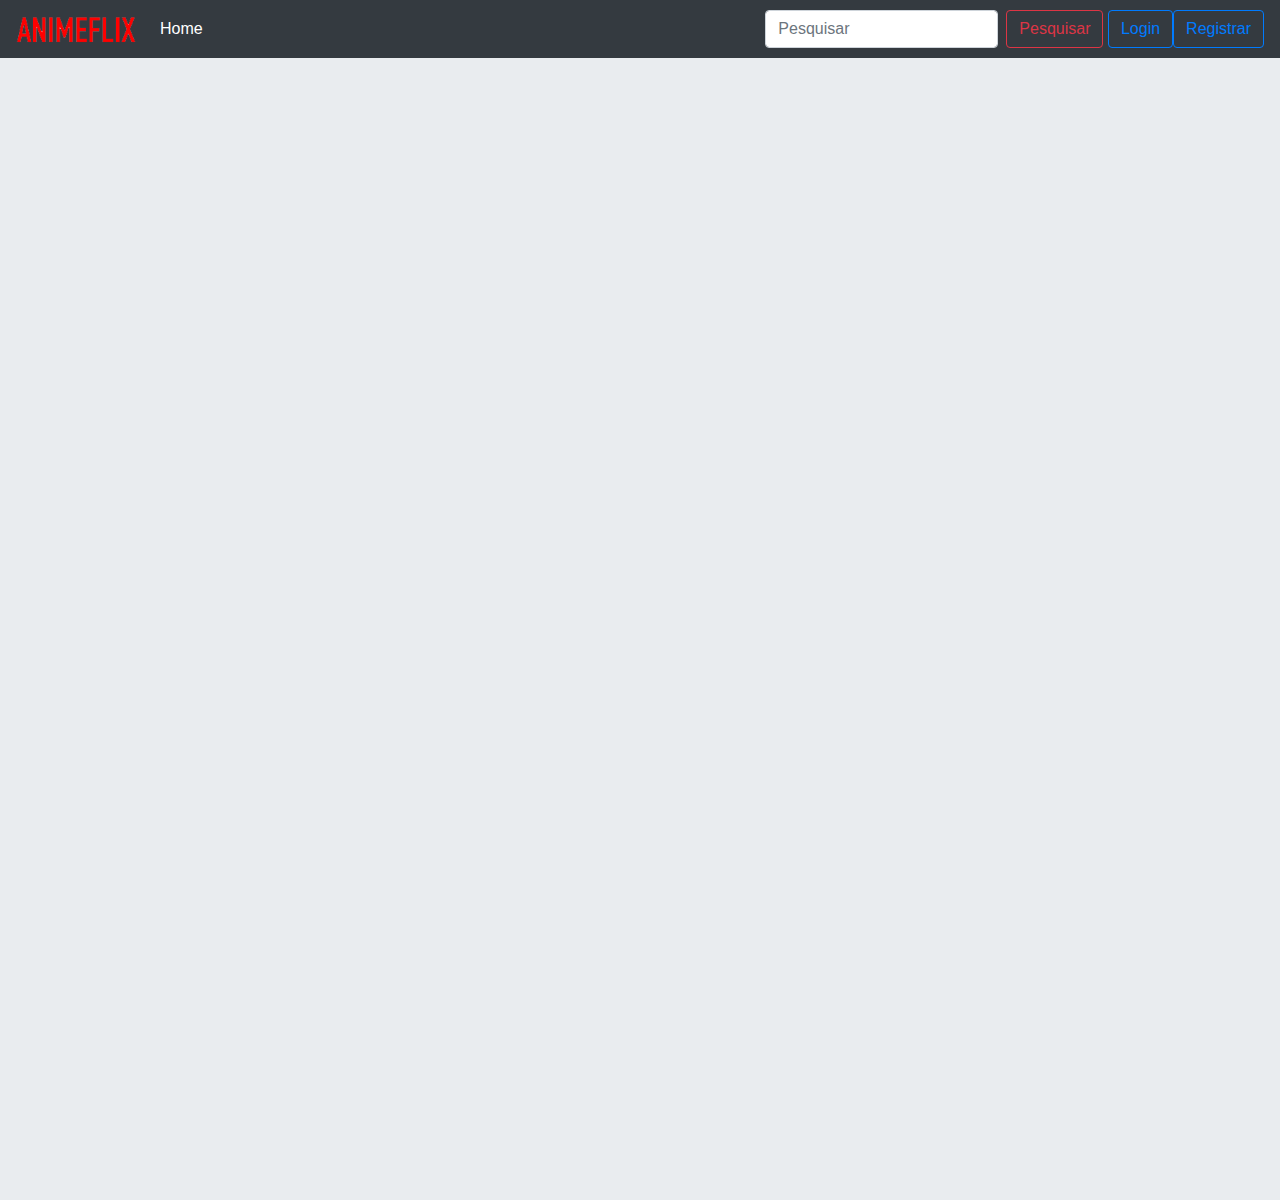
<file: index.html>
<!DOCTYPE html>
<html lang="en">

<head>
  <meta http-equiv="Content-Type" content="text/html; charset=UTF-8">

  <meta name="viewport" content="width=device-width, initial-scale=1, shrink-to-fit=no">
  <meta name="Site para assistir Animes" content="">
  <meta name="Francine e Mickael" content="">

  <title>AnimeFlix</title>


  <!-- Bootstrap core CSS -->
  <link href="./Bootstrap/bootstrap.min.css" rel="stylesheet">

  <!-- Custom styles for this template -->
  <link href="./Bootstrap/navbar-top-fixed.css" rel="stylesheet">

  <link href="./assets/css/style.css" rel="stylesheet">
</head>

<body>
  <header class="search">

    <aside>
      <nav class="navbar navbar-expand-md navbar-dark fixed-top bg-dark">
        <a class="navbar-brand" href="#">
          <img src="assets/imagens/logo.png" width="120">
        </a>
        <div class="collapse navbar-collapse">
          <ul class="navbar-nav mr-auto">
            <li class="nav-item active">
              <a class="nav-link" href="../index.html">Home
                <span class="sr-only">(current)</span>
              </a>
            </li>
          </ul>
          <form class="form-inline mt-2 mt-md-0">
            <input class="form-control mr-sm-2" type="text" placeholder="Pesquisar" aria-label="Search">
            <button class="btn btn-outline-danger my-30 my-sm-0" type="submit" onclick="searchButton()">Pesquisar</button>
            <span>
              <i class="fas fa-sliders-h"></i>
            </span>
          </form>
          &nbsp;
          <button class="btn btn-outline-primary my-30 my-sm-0" data-toggle="modal" data-target="#login">Login</button>
          <button class="btn btn-outline-primary my-30 my-sm-0" data-toggle="modal" data-target="#registro"><a href="./pages/registro.html">Registrar</a></button>
        </div>
      </nav>
    </aside>
  </header>

  <main role="main" class="container-fluid">
    <section>
      <div id="search-result" class="row"></div>
    </section>
  </main>

  <!-- Modal Login -->
  <div class="modal fade" id="login" tabindex="-1" role="dialog" aria-labelledby="login" aria-hidden="true">
    <div class="modal-dialog">
      <div class="modal-content">
        <div class="modal-header">
          <h4 class="modal-title" id="myModalLabel">Login</h4>
          <button type="button" class="close" data-dismiss="modal" aria-label="Close">
            <span aria-hidden="true">&times;</span>
          </button>
        </div>
        <div class="modal-body">
          <form class="form-login">
            <div class="form-group">
              <label for="exampleInputEmail1">E-mail</label>
              <input type="email" class="form-control" id="email" aria-describedby="emailHelp" placeholder="E-mail">
            </div>
            <div class="form-group">
              <label for="exampleInputPassword1">Senha</label>
              <input type="password" class="form-control" id="senha" placeholder="Senha">
            </div>
            <div class="form-group form-check">
              <input type="checkbox" class="form-check-input" id="exampleCheck1">
              <label class="form-check-label" for="exampleCheck1">Continuar conectado</label>
            </div>
          </form>
        </div>
        <div class="modal-footer">
          <button type="button" class="btn btn-primary"  onclick="login(event)">Entrar</button>
          <button type="button" class="btn btn-default" data-dismiss="modal">Sair</button>
        </div>
      </div>
    </div>
  </div>

  <!-- Bootstrap core JavaScript -->
  <script src="https://code.jquery.com/jquery-3.3.1.slim.min.js" integrity="sha384-q8i/X+965DzO0rT7abK41JStQIAqVgRVzpbzo5smXKp4YfRvH+8abtTE1Pi6jizo"
    crossorigin="anonymous"></script>
  <script src="https://cdnjs.cloudflare.com/ajax/libs/popper.js/1.14.3/umd/popper.min.js" integrity="sha384-ZMP7rVo3mIykV+2+9J3UJ46jBk0WLaUAdn689aCwoqbBJiSnjAK/l8WvCWPIPm49"
    crossorigin="anonymous"></script>
  <script src="https://stackpath.bootstrapcdn.com/bootstrap/4.1.3/js/bootstrap.min.js" integrity="sha384-ChfqqxuZUCnJSK3+MXmPNIyE6ZbWh2IMqE241rYiqJxyMiZ6OW/JmZQ5stwEULTy"
    crossorigin="anonymous"></script>
    
    <script src="./assets/js/login.js"></script>
    <script src="./assets/js/animeFlix.js"></script>
    <script src="./assets/js/anime_dao.js"></script>
    <script src="./assets/js/search.js"></script>
    <script src="./assets/js/aside-menu.js"></script>
</body>

</html>
</file>
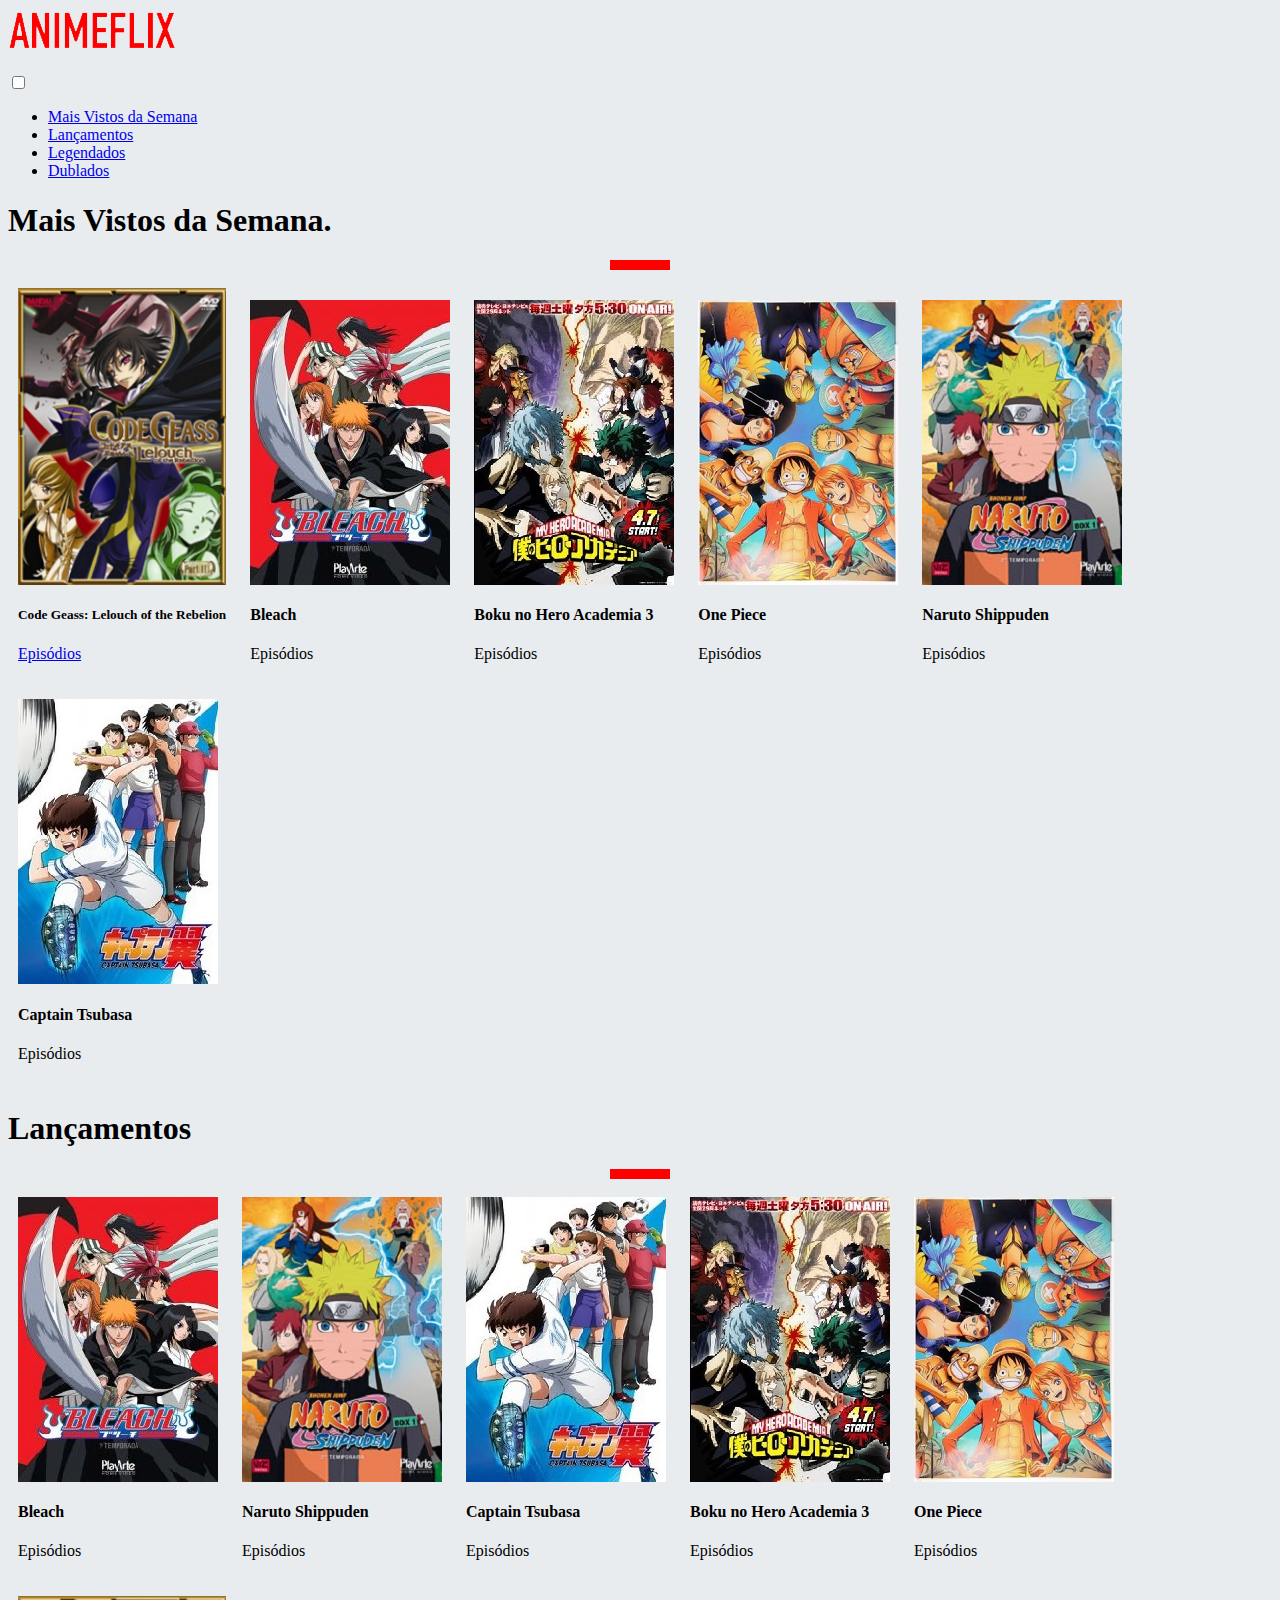
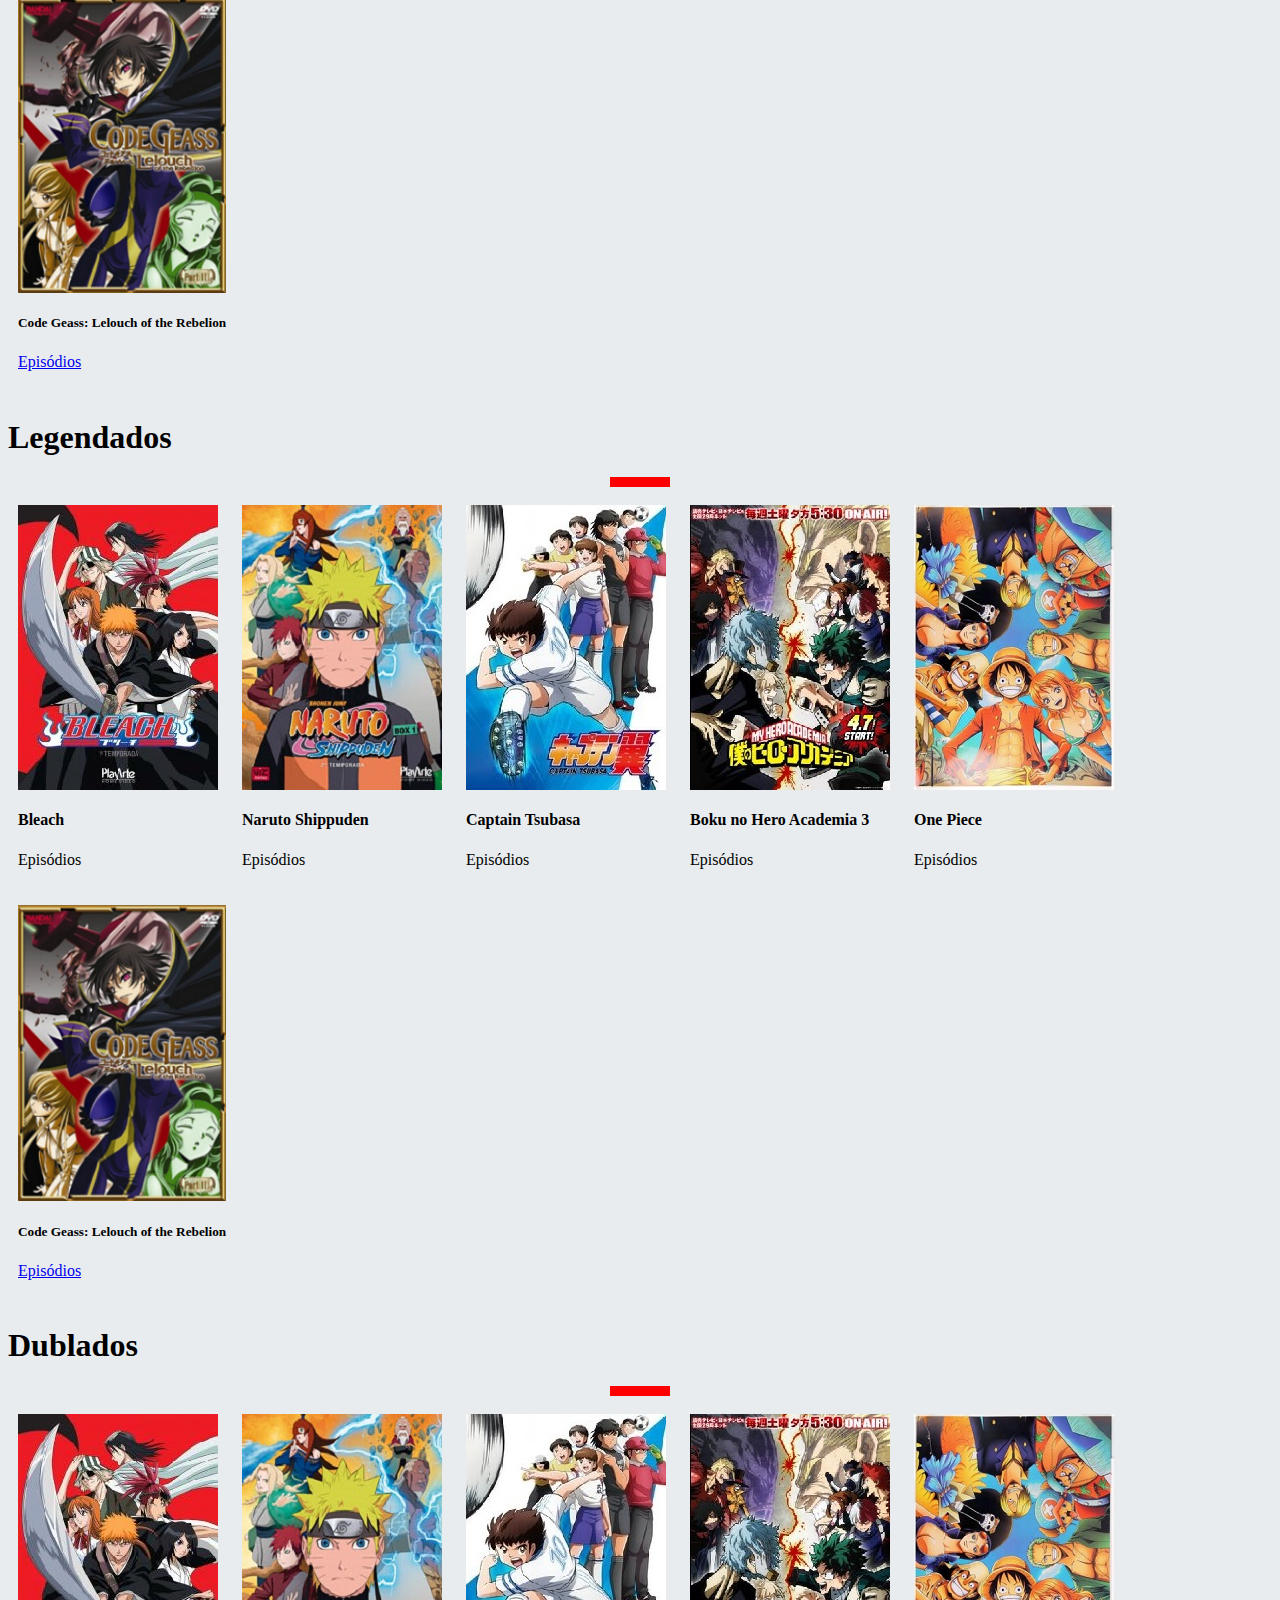
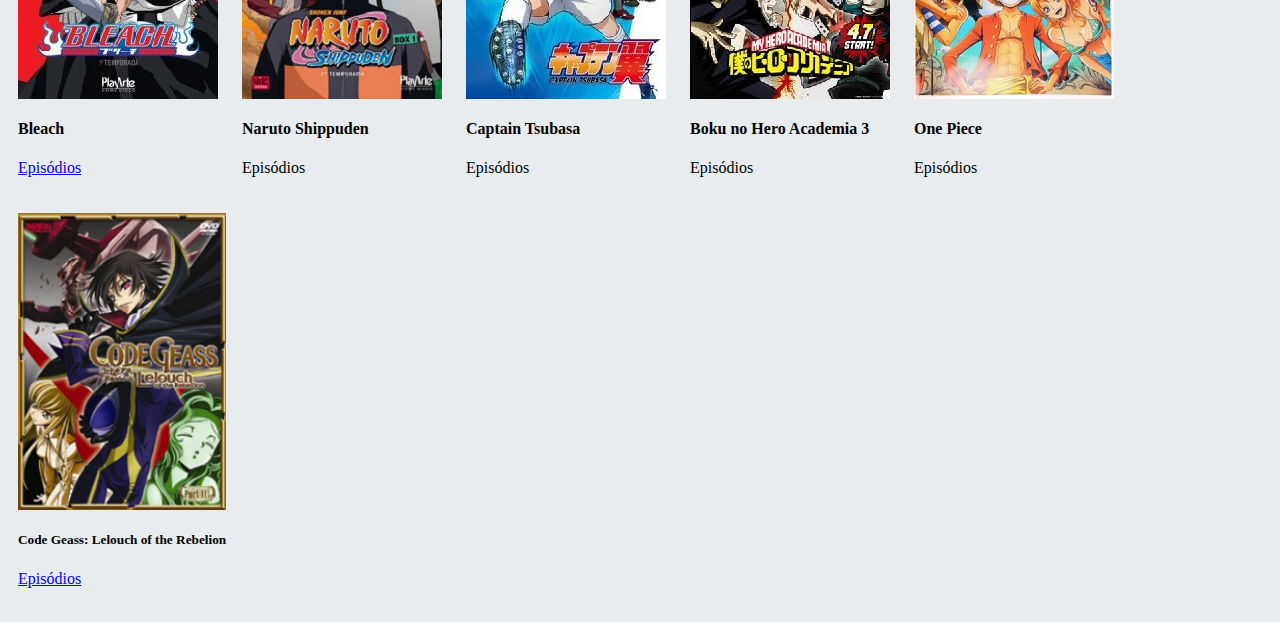
<file: index2.html>
<html>

<head>
  <title>AnimeFlix</title>
  <meta http-equiv="Content-Type" content="text/html; charset=utf-8" />
  <meta http-equiv="X-UA-Compatible" content="IE=edge,chrome=1">
  <meta name="viewport" content="width=device-width, height=device-height, initial-scale=1, maximum-scale=1, user-scalable=no"/>

  <link rel="stylesheet" type="text/css" href="assets/css/style.css" />

</head>

<body>
  <header>
    <h1 class="float-l">
      <a href="#" title="Titulo do Site"><img src="assets/imagens/logo.png" ></a>
    </h1>

    <input type="checkbox" id="control-nav" />
    <label for="control-nav" class="control-nav"></label>
    <label for="control-nav" class="control-nav-close"></label>

    <nav class="float-r">
      <ul class="list-auto">
        <li>
          <a href="#MaisVistos" title="Mais Vistos">Mais Vistos da Semana</a>
        </li>
        <li>
          <a href="#Lancamento" title="Lançamento">Lançamentos</a>
        </li>
        <li>
          <a href="#Legendados" title="Legendados">Legendados</a>
        </li>
        <li>
          <a href="#Dublados" title="Dublados">Dublados</a>
        </li>
      </ul>
    </nav>
  </header>

  <section id="MaisVistos">
  <h1 class="sub-titulo"><b>Mais Vistos da Semana.</b></h1>
    <hr style="width:50px;border:5px solid red">
     
     
      <div class="card">
        <img src="assets/imagens/CodeGeass.jpg" alt="CodeGeass" style="width:100%">
        <div class="container">
          <h5>
            <b>Code Geass: Lelouch of the Rebelion</b>
          </h5>
          <a href="assets/anime/codegeass/paginas/view.html"><p>Episódios</p></a>
        </div>
      </div>

      <div class="card">
        <img src="assets/imagens/bleach.jpg" alt="Bleach" style="width:100%">
        <div class="container">
          <h4>
            <b>Bleach</b>
          </h4>
          <p>Episódios</p>
        </div>
      </div>

      <div class="card">
        <img src="assets/imagens/bokuHeroAcademia3.jpg" alt="Boku no Hero Academia 3" style="width:100%">
        <div class="container">
          <h4>
            <b>Boku no Hero Academia 3</b>
          </h4>
          <p>Episódios</p>
        </div>
      </div>

      <div class="card">
        <img src="assets/imagens/onePiece.jpg" alt="One Piece" style="width:100%">
        <div class="container">
          <h4>
            <b>One Piece</b>
          </h4>
          <p>Episódios</p>
        </div>
      </div>

      <div class="card">
        <img src="assets/imagens/narutoShippuden.jpg" alt="Naruto Shippuden" style="width:100%">
        <div class="container">
          <h4>
            <b>Naruto Shippuden</b>
          </h4>
          <p>Episódios</p>
        </div>
      </div>

      <div class="card">
        <img src="assets/imagens/captainTsubasa.jpg" alt="Captain Tsubasa" style="width:100%">
        <div class="container">
          <h4>
            <b>Captain Tsubasa</b>
          </h4>
          <p>Episódios</p>
        </div>
      </div>

    </main>

  </section>

  <section id="Lancamento">
    <div>
      <h1 class="sub-titulo">Lançamentos</h1>
    </div>
    <hr style="width:50px;border:5px solid red">
    <main>
      <div class="card">
        <img src="assets/imagens/bleach.jpg" alt="Bleach" style="width:100%">
        <div class="container">
          <h4>
            <b>Bleach</b>
          </h4>
          <p>Episódios</p>
        </div>
      </div>

      <div class="card">
        <img src="assets/imagens/narutoShippuden.jpg" alt="Naruto Shippuden" style="width:100%">
        <div class="container">
          <h4>
            <b>Naruto Shippuden</b>
          </h4>
          <p>Episódios</p>
        </div>
      </div>

      <div class="card">
        <img src="assets/imagens/captainTsubasa.jpg" alt="Captain Tsubasa" style="width:100%">
        <div class="container">
          <h4>
            <b>Captain Tsubasa</b>
          </h4>
          <p>Episódios</p>
        </div>
      </div>

      <div class="card">
        <img src="assets/imagens/bokuHeroAcademia3.jpg" alt="Boku no Hero Academia 3" style="width:100%">
        <div class="container">
          <h4>
            <b>Boku no Hero Academia 3</b>
          </h4>
          <p>Episódios</p>
        </div>
      </div>

      <div class="card">
        <img src="assets/imagens/onePiece.jpg" alt="One Piece" style="width:100%">
        <div class="container">
          <h4>
            <b>One Piece</b>
          </h4>
          <p>Episódios</p>
        </div>
      </div>
      <div class="card">
          <img src="assets/imagens/CodeGeass.jpg" alt="CodeGeass" style="width:100%">
          <div class="container">
            <h5>
              <b>Code Geass: Lelouch of the Rebelion</b>
            </h5>
          <a href="assets/anime/codegeass/paginas/view.html"><p>Episódios</p></a>
        </div>
      </div>

    </main>

  </section>

  <section id="Legendados">
    <div>
      <h1 class="sub-titulo">Legendados</h1>
    </div>
    <hr style="width:50px;border:5px solid red">
    <main>
      <div class="card">
        <img src="assets/imagens/bleach.jpg" alt="Bleach" style="width:100%">
        <div class="container">
          <h4>
            <b>Bleach</b>
          </h4>
          <p>Episódios</p>
        </div>
      </div>

      <div class="card">
        <img src="assets/imagens/narutoShippuden.jpg" alt="Naruto Shippuden" style="width:100%">
        <div class="container">
          <h4>
            <b>Naruto Shippuden</b>
          </h4>
          <p>Episódios</p>
        </div>
      </div>

      <div class="card">
        <img src="assets/imagens/captainTsubasa.jpg" alt="Captain Tsubasa" style="width:100%">
        <div class="container">
          <h4>
            <b>Captain Tsubasa</b>
          </h4>
          <p>Episódios</p>
        </div>
      </div>

      <div class="card">
        <img src="assets/imagens/bokuHeroAcademia3.jpg" alt="Boku no Hero Academia 3" style="width:100%">
        <div class="container">
          <h4>
            <b>Boku no Hero Academia 3</b>
          </h4>
          <p>Episódios</p>
        </div>
      </div>

      <div class="card">
        <img src="assets/imagens/onePiece.jpg" alt="One Piece" style="width:100%">
        <div class="container">
          <h4>
            <b>One Piece</b>
          </h4>
          <p>Episódios</p>
        </div>
      </div>
      <div class="card">
          <img src="assets/imagens/CodeGeass.jpg" alt="CodeGeass" style="width:100%">
          <div class="container">
            <h5>
              <b>Code Geass: Lelouch of the Rebelion</b>
            </h5>
          <a href="view.html"><p>Episódios</p></a>
        </div>
      </div>

    </main>

  </section>

  <section id="Dublados">
    <div>
      <h1 class="sub-titulo">Dublados</h1>
    </div>
    <hr style="width:50px;border:5px solid red">
    <main>
      <div class="card">
        <img src="assets/imagens/bleach.jpg" alt="Bleach" style="width:100%">
        <div class="container">
          <h4>
            <b>Bleach</b>
          </h4>
          <a href="view.html"><p>Episódios</p></a>
        </div>
      </div>

      <div class="card">
        <img src="assets/imagens/narutoShippuden.jpg" alt="Naruto Shippuden" style="width:100%">
        <div class="container">
          <h4>
            <b>Naruto Shippuden</b>
          </h4>
          <p>Episódios</p>
        </div>
      </div>

      <div class="card">
        <img src="assets/imagens/captainTsubasa.jpg" alt="Captain Tsubasa" style="width:100%">
        <div class="container">
          <h4>
            <b>Captain Tsubasa</b>
          </h4>
          <p>Episódios</p>
        </div>
      </div>

      <div class="card">
        <img src="assets/imagens/bokuHeroAcademia3.jpg" alt="Boku no Hero Academia 3" style="width:100%">
        <div class="container">
          <h4>
            <b>Boku no Hero Academia 3</b>
          </h4>
          <p>Episódios</p>
        </div>
      </div>

      <div class="card">
        <img src="assets/imagens/onePiece.jpg" alt="One Piece" style="width:100%">
        <div class="container">
          <h4>
            <b>One Piece</b>
          </h4>
          <p>Episódios</p>
        </div>
      </div>
      <div class="card">
          <img src="assets/imagens/CodeGeass.jpg" alt="CodeGeass" style="width:100%">
          <div class="container">
            <h5>
              <b>Code Geass: Lelouch of the Rebelion</b>
            </h5>
          <a href="assets/anime/codegeass/paginas/view.html"><p>Episódios</p></a>
        </div>
      </div>

    </main>

  </section>
  
  <script src="https://code.jquery.com/jquery-3.3.1.slim.min.js"></script>
  <script src="https://stackpath.bootstrapcdn.com/bootstrap/4.1.3/js/bootstrap.min.js"></script>

</body>


</html>
</file>
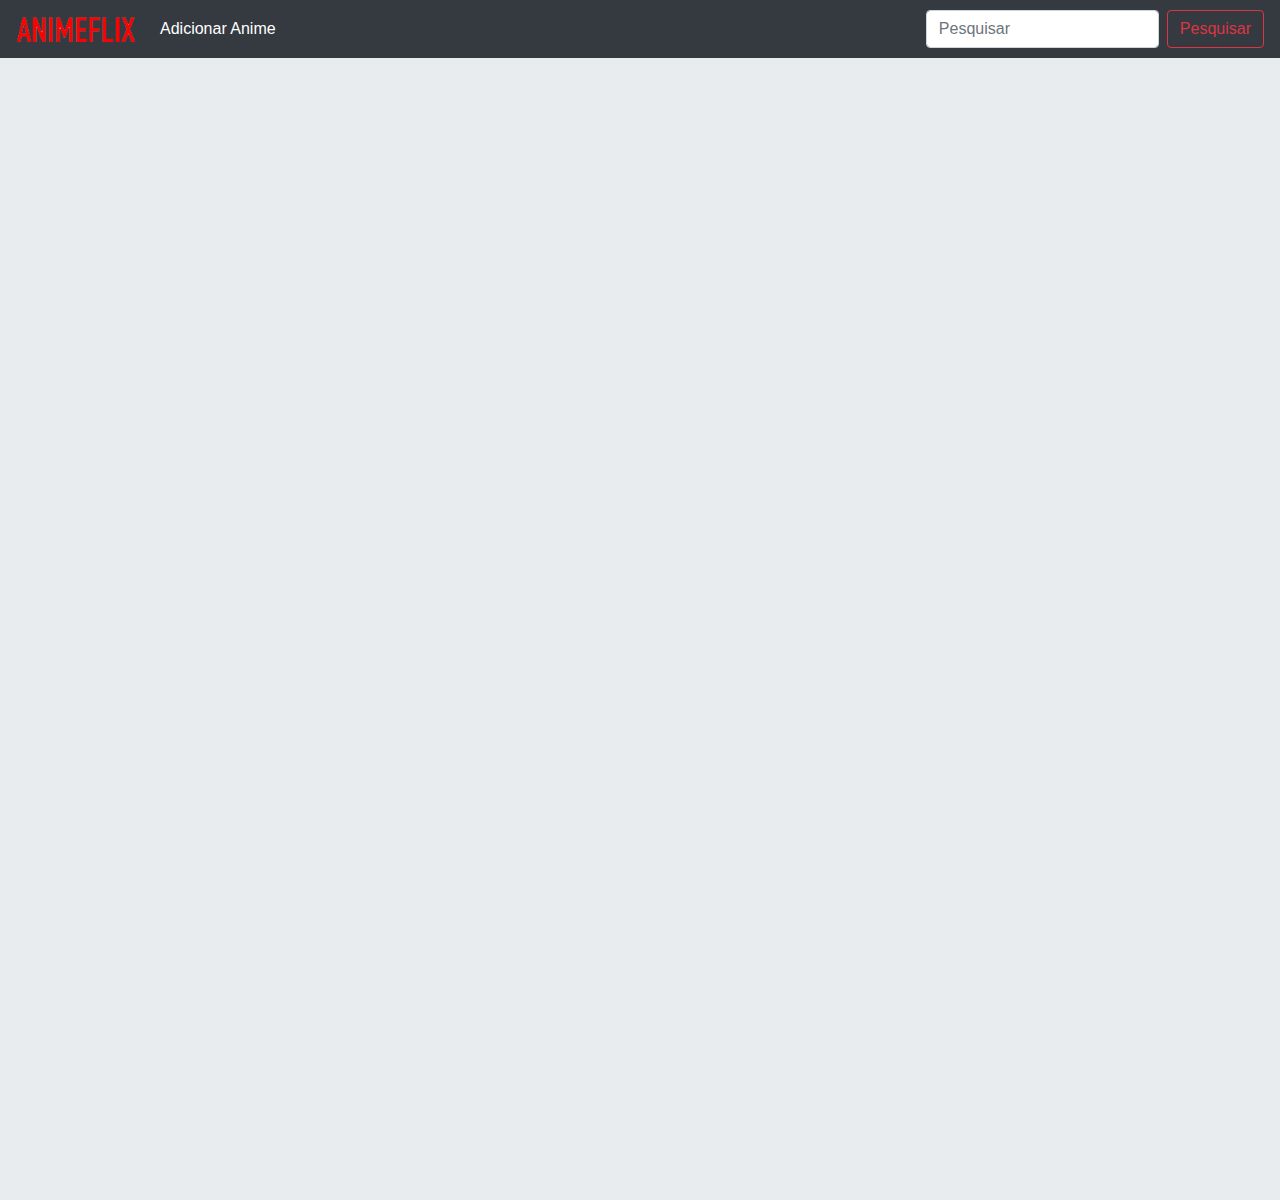
<file: pages/admin.html>
<!DOCTYPE html>
<html lang="en">

<head>
  <meta http-equiv="Content-Type" content="text/html; charset=UTF-8">

  <meta name="viewport" content="width=device-width, initial-scale=1, shrink-to-fit=no">
  <meta name="Site para assistir Animes" content="">
  <meta name="Francine e Mickael" content="">

  <title>AnimeFlix</title>

  <!-- Bootstrap core CSS -->
  <link href="../Bootstrap/bootstrap.min.css" rel="stylesheet">

  <!-- Custom styles for this template -->
  <link href="../Bootstrap/navbar-top-fixed.css" rel="stylesheet">

  <link href="../assets/css/style.css" rel="stylesheet">
</head>

<body>
  <header class="search">

    <aside>
      <nav class="navbar navbar-expand-md navbar-dark fixed-top bg-dark">
        <a class="navbar-brand" href="#">
          <img src="../assets/imagens/logo.png" width="120">
        </a>
        <div class="collapse navbar-collapse" id="aside-menu">
            <ul class="navbar-nav mr-auto">
                <li class="nav-item active">
                  <a class="nav-link" href="./anime_form.html">Adicionar Anime</a>
                </li>
              </ul>
              <form class="form-inline mt-2 mt-md-0">
                <input class="form-control mr-sm-2" type="text" placeholder="Pesquisar" aria-label="Search">
                <button class="btn btn-outline-danger my-30 my-sm-0" type="submit" onclick="searchButton()">Pesquisar</button>
                <span>
                  <i class="fas fa-sliders-h"></i>
                </span>
              </form>
        </div>
      </nav>
    </aside>
  </header>

  <main role="main" class="container-fluid">
    <section>
      <div id="search-result" class="row"></div>
    </section>
  </main>

  <!-- Modal Login -->
  <div class="modal fade" id="login" tabindex="-1" role="dialog" aria-labelledby="login" aria-hidden="true">
    <div class="modal-dialog">
      <div class="modal-content">
        <div class="modal-header">
          <h4 class="modal-title" id="myModalLabel">Login</h4>
          <button type="button" class="close" data-dismiss="modal" aria-label="Close">
            <span aria-hidden="true">&times;</span>
          </button>
        </div>
        <div class="modal-body">
          <form class="form-login">
            <div class="form-group">
              <label for="exampleInputEmail1">E-mail</label>
              <input type="email" class="form-control" id="email" aria-describedby="emailHelp" placeholder="E-mail">
            </div>
            <div class="form-group">
              <label for="exampleInputPassword1">Senha</label>
              <input type="password" class="form-control" id="senha" placeholder="Senha">
            </div>
            <div class="form-group form-check">
              <input type="checkbox" class="form-check-input" id="exampleCheck1">
              <label class="form-check-label" for="exampleCheck1">Continuar conectado</label>
            </div>
          </form>
        </div>
        <div class="modal-footer">
          <button type="button" class="btn btn-primary"  onclick="login(event)">Entrar</button>
          <button type="button" class="btn btn-default" data-dismiss="modal">Sair</button>
        </div>
      </div>
    </div>
  </div>

  <!-- Bootstrap core JavaScript -->
  <script src="https://code.jquery.com/jquery-3.3.1.slim.min.js" integrity="sha384-q8i/X+965DzO0rT7abK41JStQIAqVgRVzpbzo5smXKp4YfRvH+8abtTE1Pi6jizo"
    crossorigin="anonymous"></script>
  <script src="https://cdnjs.cloudflare.com/ajax/libs/popper.js/1.14.3/umd/popper.min.js" integrity="sha384-ZMP7rVo3mIykV+2+9J3UJ46jBk0WLaUAdn689aCwoqbBJiSnjAK/l8WvCWPIPm49"
    crossorigin="anonymous"></script>
  <script src="https://stackpath.bootstrapcdn.com/bootstrap/4.1.3/js/bootstrap.min.js" integrity="sha384-ChfqqxuZUCnJSK3+MXmPNIyE6ZbWh2IMqE241rYiqJxyMiZ6OW/JmZQ5stwEULTy"
    crossorigin="anonymous"></script>

    <script src="../assets/js/animeFlix.js"></script>
    <script src="../assets/js/anime_dao.js"></script>
    <script src="../assets/js/searchAdmin.js"></script>
    <script src="../assets/js/login.js"></script>
</body>

</html>
</file>
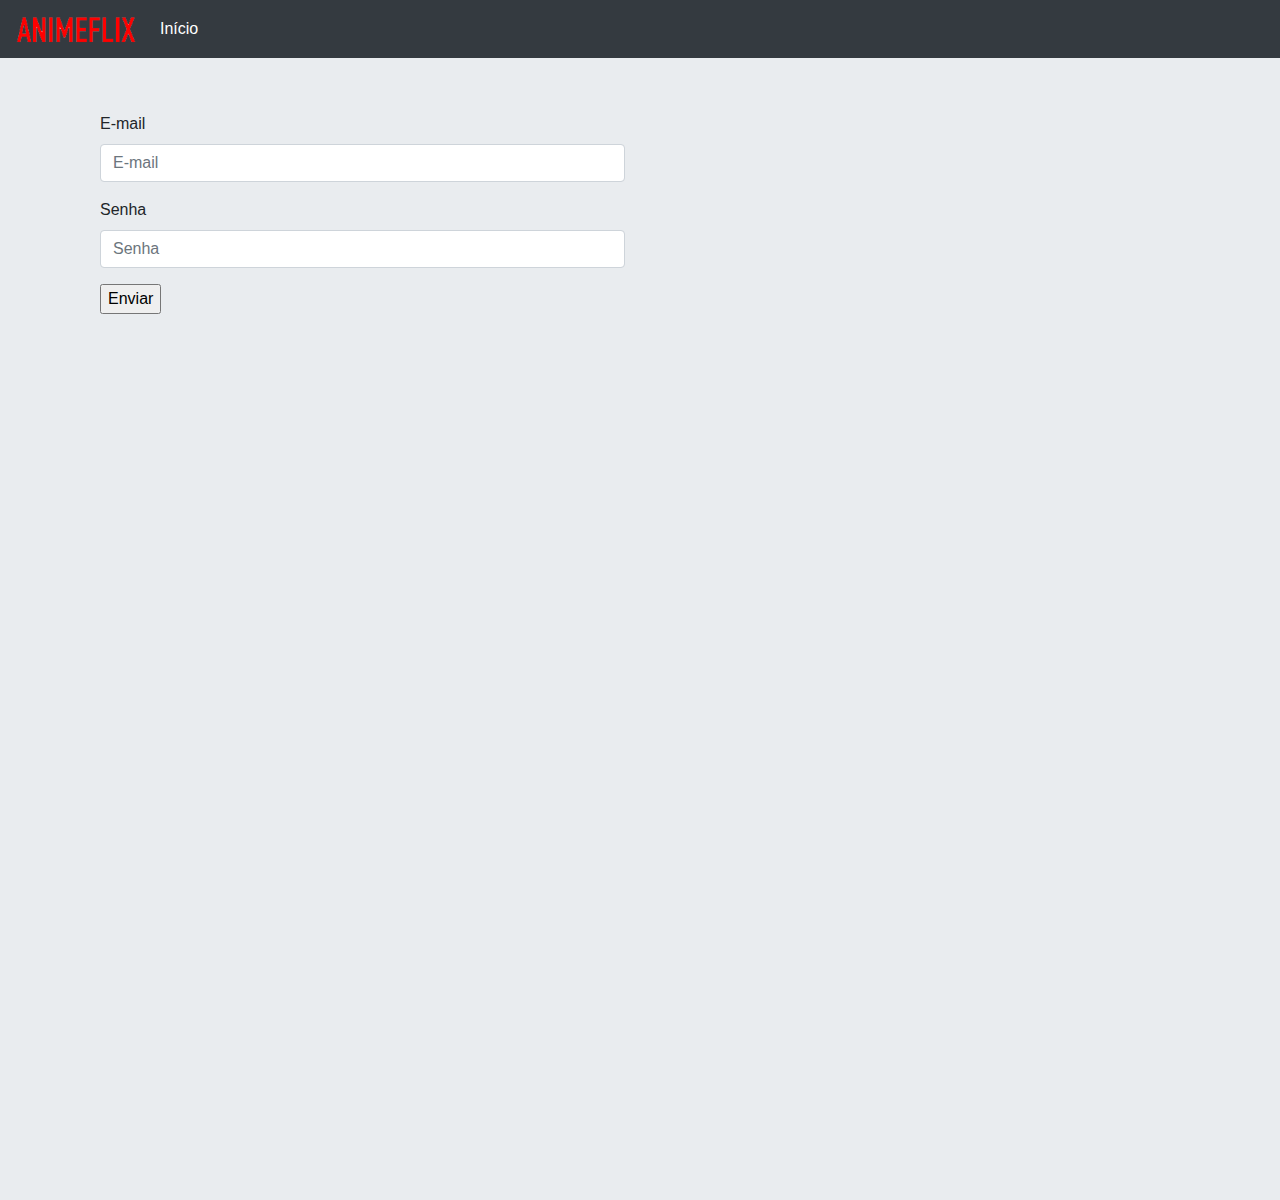
<file: pages/registro.html>
<!DOCTYPE html>
<html lang="en">

<head>
  <meta http-equiv="Content-Type" content="text/html; charset=UTF-8">

  <meta name="viewport" content="width=device-width, initial-scale=1, shrink-to-fit=no">
  <meta name="Site para assistir Animes" content="">
  <meta name="Francine e Mickael" content="">

  <title>AnimeFlix</title>

  <!-- Bootstrap core CSS -->
  <link href="../Bootstrap/bootstrap.min.css" rel="stylesheet">

  <!-- Custom styles for this template -->
  <link href="../Bootstrap/navbar-top-fixed.css" rel="stylesheet">

  <link href="../assets/css/style.css" rel="stylesheet">
</head>

<body>
  <header>
    <aside>
      <nav class="navbar navbar-expand-md navbar-dark fixed-top bg-dark">
        <a class="navbar-brand" href="../index.html">
          <img src="../assets/imagens/logo.png" width="120">
        </a>
        <div class="collapse navbar-collapse">
          <ul class="navbar-nav mr-auto">
            <li class="nav-item active">
              <a class="nav-link" href="../index.html">Início</a>
            </li>
          </ul>
        </div>
      </nav>
    </aside>
  </header>

  <main role="main" class="container">
    <section>
      <div class="row">
        <form id="formEnvia" class="col-md-6">
          <div class="form-group">
            <label>E-mail</label>
            <input type="email" class="form-control" id="email" placeholder="E-mail">
          </div>
          <div class="form-group">
            <label>Senha</label>
            <input type="password" class="form-control" id="senha" placeholder="Senha">
          </div>
          <input type="button" value="Enviar" onClick="valida_envio()" />
        </form>
      </div>
    </section>
  </main>

  <!-- Bootstrap core JavaScript -->
  <script src="https://code.jquery.com/jquery-3.3.1.slim.min.js" integrity="sha384-q8i/X+965DzO0rT7abK41JStQIAqVgRVzpbzo5smXKp4YfRvH+8abtTE1Pi6jizo"
    crossorigin="anonymous"></script>
  <script src="https://cdnjs.cloudflare.com/ajax/libs/popper.js/1.14.3/umd/popper.min.js" integrity="sha384-ZMP7rVo3mIykV+2+9J3UJ46jBk0WLaUAdn689aCwoqbBJiSnjAK/l8WvCWPIPm49"
    crossorigin="anonymous"></script>
  <script src="https://stackpath.bootstrapcdn.com/bootstrap/4.1.3/js/bootstrap.min.js" integrity="sha384-ChfqqxuZUCnJSK3+MXmPNIyE6ZbWh2IMqE241rYiqJxyMiZ6OW/JmZQ5stwEULTy"
    crossorigin="anonymous"></script>


  <script src="../assets/js/registro.js"></script>
  <script src="../assets/js/animeFlix.js"></script>
  <script src="../assets/js/anime_dao.js"></script>
  <script src="../assets/js/aside-menu.js"></script>
</body>

</html>
</file>
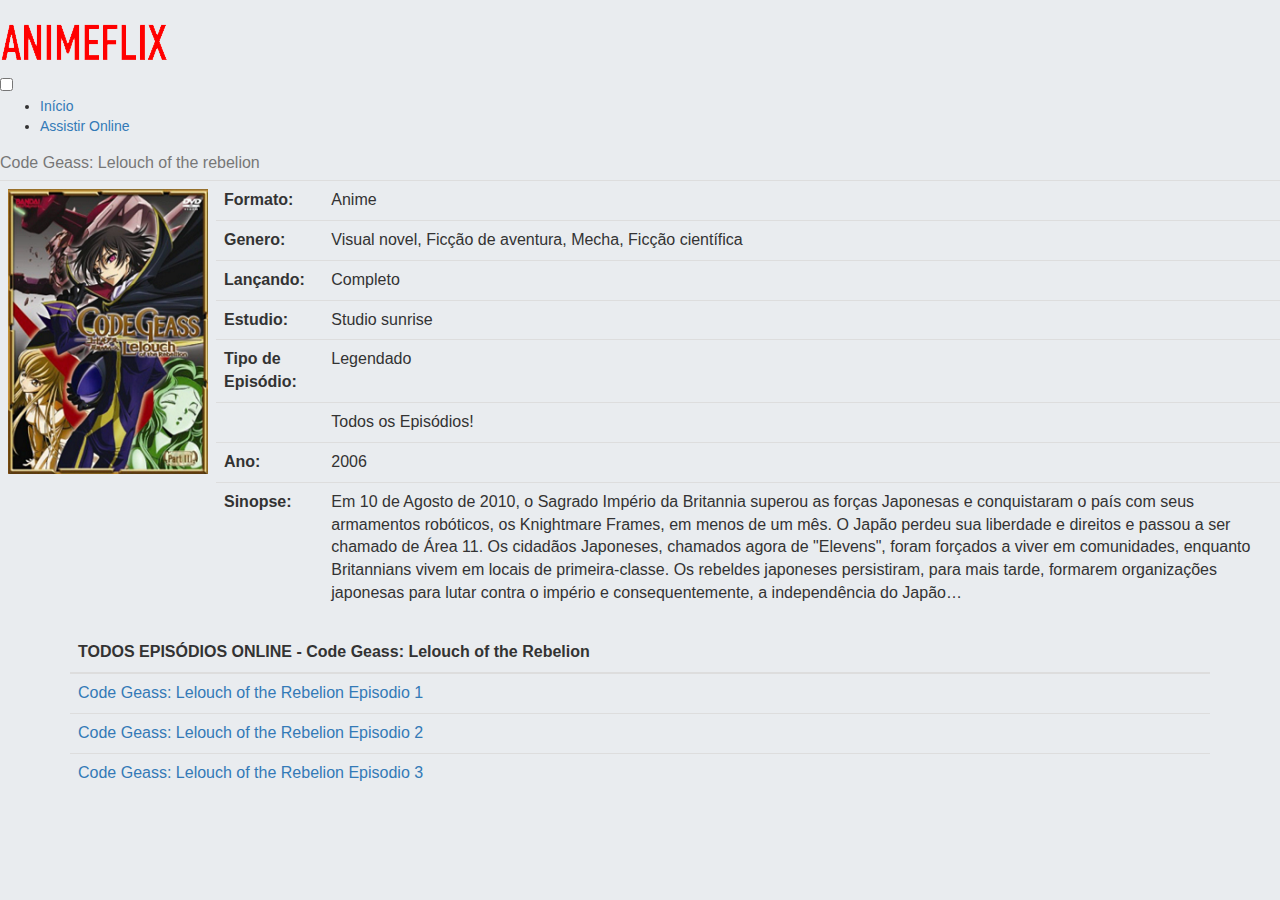
<file: assets/anime/codegeass/paginas/view.html>
<html>

<head>
    <title>AnimeFlix</title>
    <meta http-equiv="Content-Type" content="text/html; charset=utf-8" />
    <meta http-equiv="X-UA-Compatible" content="IE=edge,chrome=1">
    <meta name="viewport" content="width=device-width, height=device-height, initial-scale=1, maximum-scale=1, user-scalable=no"
    />

    <link rel="stylesheet" href="https://maxcdn.bootstrapcdn.com/bootstrap/3.3.7/css/bootstrap.min.css">
    <script src="https://ajax.googleapis.com/ajax/libs/jquery/3.3.1/jquery.min.js"></script>
    <script src="https://maxcdn.bootstrapcdn.com/bootstrap/3.3.7/js/bootstrap.min.js"></script>

    <link rel="stylesheet" type="text/css" href="../../../css/style.css" />

</head>

<body>
    <header>
        <h1 class="float-l">
            <a href="../../../../index.html" title="AnimeFlix">
                <img src="../../../imagens/logo.png">
            </a>
        </h1>

        <input type="checkbox" id="control-nav" />
        <label for="control-nav" class="control-nav"></label>
        <label for="control-nav" class="control-nav-close"></label>

        <nav class="float-r">
            <ul class="list-auto">
                <li>
                    <a href="../../../../index.html">Início</a>
                </li>
                <li>
                    <a href="codegeassep1.html">Assistir Online</a>
                </li>
            </ul>
        </nav>
    </header>

    <section>
        <main>
        
                <table class="table">
                    <caption>Code Geass: Lelouch of the rebelion</caption>
                    <tr>
                        <th rowspan="12"><img src="../../../imagens/CodeGeass.jpg" alt="code geass R1"></th>
                    </tr>
                    <tr>
                            <th>Formato:</th>
                            <td>Anime</td>
                        </tr>
                        <tr>
                            <th>Genero: </th>
                            <td>Visual novel, Ficção de aventura, Mecha, Ficção científica</td>
                        </tr>

                        <tr>
                                <th>Lançando: </th>
                                <td>Completo</td>
                            </tr>
                            <tr>
                                    <th>Estudio: </th>
                                    <td>Studio sunrise </td>
                                </tr>
                                        <tr>
                                                <th>Tipo de Episódio:</th>
                                                <td>Legendado</td>
                                            </tr>
                                            <tr>
                                                    
                                                    <td></td>
                                                    <td>Todos os Episódios!</td>
                                                </tr>
                                                            <tr>
                                                                    <th>Ano:</th>
                                                                    <td>2006</td>
                                                                </tr>

                
                                                                <tr>
                                                                        <th>Sinopse:</th>
                                                                        <td>Em 10 de Agosto de 2010, o Sagrado Império da Britannia superou as forças Japonesas
                                                                             e conquistaram o país com seus armamentos robóticos, os Knightmare Frames, em menos de um mês.
                                                                              O Japão perdeu sua liberdade e direitos e passou a ser chamado de Área 11. Os cidadãos Japoneses,
                                                                               chamados agora de "Elevens", foram forçados a viver em comunidades,
                                                                                enquanto Britannians vivem em locais de primeira-classe. Os rebeldes japoneses persistiram,
                                                                                 para mais tarde, formarem organizações japonesas para lutar contra o império e consequentemente,
                                                                                  a independência do Japão…
                    </td></tr>


                    </table>
                
                <div class="container">
                    <table class="table">
                        <thead>
                            <tr>
                                <th>TODOS EPISÓDIOS ONLINE - Code Geass: Lelouch of the Rebelion</th>
                            </tr>
                        </thead>
                        <tbody>
                           <tr>
                                <td><a href="codegeassep1.html">Code Geass: Lelouch of the Rebelion Episodio 1</a></td>
                            </tr>
                            <tr>
                                <td><a href="codegeassep2.html">Code Geass: Lelouch of the Rebelion Episodio 2</a></td>
                            </tr> 
                            <tr>
                                <td><a href="codegeassep3.html">Code Geass: Lelouch of the Rebelion Episodio 3</a></td>
                            </tr> 
                            
                        </tbody>
                    </table>
                </div>
        </main>
    </section>

</body>

</html>
</file>
<file: Bootstrap/navbar-top-fixed.css>
/* Show it is fixed to the top */
body {
  min-height: 75rem;
  padding-top: 4.5rem;
}
</file>
<file: assets/css/style.css>
body{
    background-color: #e9ecef;
}

.card {
    display: inline-block;
    margin: 10px;
}

.row{
    margin: 40px auto;
}

.anime-image {
    float: left;
    margin-right: 15px;
}

.anime-image img {
    margin: 0px auto;
    height: 280px;
    width: 218px;
    border: 10px solid slategray;
    border-radius: 5px;
    box-sizing: border-box;
    background-position: 0 0, 0 100%;
    background-repeat: no-repeat;
    -webkit-background-size: 100% 20px;
    -moz-background-size: 100% 20px;
    background-size: 100% 20px;
    
}

.anime-image :hover {
    cursor: pointer;
}

.input-image {
    background-color: rgba(199, 199, 199, 0.5);
    text-align: center;
    position: relative;
    top: -20px;
    width: 218px;
}

.anime-image:hover .input-image {
    display: block;
}

.anime-image input, .anime-image .input-image {
    display: none;
}

.skills-block {
    margin: 0 3px;
}

.skills-block i {
    cursor: pointer;
    margin: 0 1px;
}

.skills-block {
    margin: 0 3px;
}

.skills-block i {
    cursor: pointer;
    margin: 0 1px;
}

.label{
    display:inline;
    padding:.2em .6em .3em;
    font-size:75%;
    font-weight:700;
    line-height:1;
    color:#fff;
    text-align:center;
    white-space:nowrap;
    vertical-align:baseline;
    border-radius:.25em
}

a.label:focus,a.label:hover{
    color:#fff;
    text-decoration:none;
    cursor:pointer
}

.label:empty{
    display:none
}

.btn .label{
    position:relative;
    top:-1px
}

.label-default{
    background-color:#777
}

.label-default[href]:focus,.label-default[href]:hover{
    background-color:#5e5e5e
}
</file>
